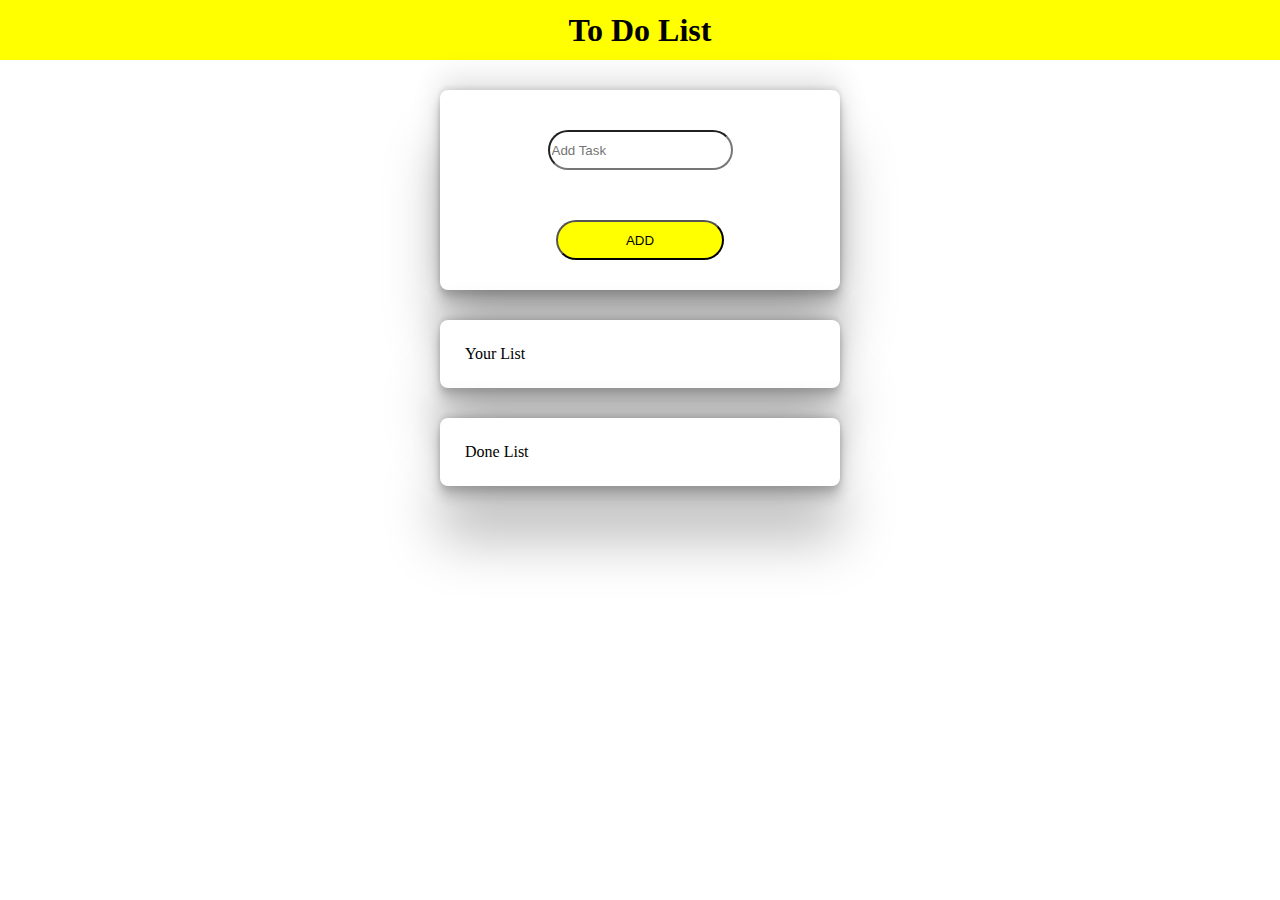
<file: todo list/index.html>
<!DOCTYPE html>
<html lang="en">
<head>
    <meta charset="UTF-8">
    <meta http-equiv="X-UA-Compatible" content="IE=edge">
    <meta name="viewport" content="width=device-width, initial-scale=1.0">
    <title>Document</title>
    <link rel="stylesheet" href="style.css">
    <script defer src="script.js"></script>
</head>
<body>
    <div class="head">
        <h1>To Do List</h1>
    </div>
    <div class="contain">

        <div class="insertion">
            <input placeholder="Add Task" class="addvalue" type="text">
            <button class="additem">ADD</button>
            <button class="additem" id="edit">EDIT</button>
        </div>
        
        <div class="data">

            <div class="container">
            <ul>
                <li>Your List</li>
            </ul>
        </div>
        <div class="dcontainer">
            <ul>
                <li>Done List</li>
            </ul>
        </div>
    </div>
</div>
</body>
</html>
</file>
<file: todo list/style.css>
* {
    margin: 0;
    padding: 0;
    box-sizing: border-box;
}

body {
    /* background: hsla(276, 80%, 31%, 1);

background: linear-gradient(45deg, hsla(276, 80%, 31%, 1) 25%, hsla(0, 0%, 100%, 1) 100%);

background: -moz-linear-gradient(45deg, hsla(276, 80%, 31%, 1) 25%, hsla(0, 0%, 100%, 1) 100%);

background: -webkit-linear-gradient(45deg, hsla(276, 80%, 31%, 1) 25%, hsla(0, 0%, 100%, 1) 100%);

filter: progid: DXImageTransform.Microsoft.gradient( startColorstr="#5C108E", endColorstr="#FFFFFF", GradientType=1 ); */

    height: 100vh;

}

.contain{
    display: flex;
    flex-direction: column;
    align-items: center;
}

.head{
    background-color: yellow;
    height: 60px;
    display: flex;
    justify-content: center;
    align-items: center;
}

.insertion {
    background-color: #fff;
    /* height: 120px; */
    width: 400px;
    height: 200px;
    border-radius: 8px;
    margin-top: 30px;
    display: flex;
    flex-direction: column;
    align-items: center;
    color: #000;

    box-shadow: rgba(0, 0, 0, 0.25) 0px 54px 55px, rgba(0, 0, 0, 0.12) 0px -12px 30px, rgba(0, 0, 0, 0.12) 0px 4px 6px, rgba(0, 0, 0, 0.17) 0px 12px 13px, rgba(0, 0, 0, 0.09) 0px -3px 5px;
}

.addvalue {
    margin-top: 15px;
    height: 25px;
    color: #000;
    outline: none;
    border-radius: 50px;
    padding: 2px;
    height: 40px;
    margin-top: 40px;
}

.additem{
    width: 42%;
    height: 40px;
    background-color: yellow;
    border-radius: 50px;
    margin-top: 50px;
}

.container{
    background-color: #fff;
    margin-top: 30px;
    /* height: 100vh; */
    width: 400px;
    border-radius: 8px;
    display: flex;
    flex-direction: column;
    /* align-items: center; */
    padding: 25px;
    color: #000;

    box-shadow: rgba(0, 0, 0, 0.25) 0px 54px 55px, rgba(0, 0, 0, 0.12) 0px -12px 30px, rgba(0, 0, 0, 0.12) 0px 4px 6px, rgba(0, 0, 0, 0.17) 0px 12px 13px, rgba(0, 0, 0, 0.09) 0px -3px 5px;
}

.dcontainer{
    background-color: #fff;
    margin-top: 30px;
    /* height: 100vh; */
    width: 400px;
    border-radius: 8px;
    display: flex;
    flex-direction: column;
    /* align-items: center; */
    padding: 25px;
    color: #000;

    box-shadow: rgba(0, 0, 0, 0.25) 0px 54px 55px, rgba(0, 0, 0, 0.12) 0px -12px 30px, rgba(0, 0, 0, 0.12) 0px 4px 6px, rgba(0, 0, 0, 0.17) 0px 12px 13px, rgba(0, 0, 0, 0.09) 0px -3px 5px;
}
</file>
